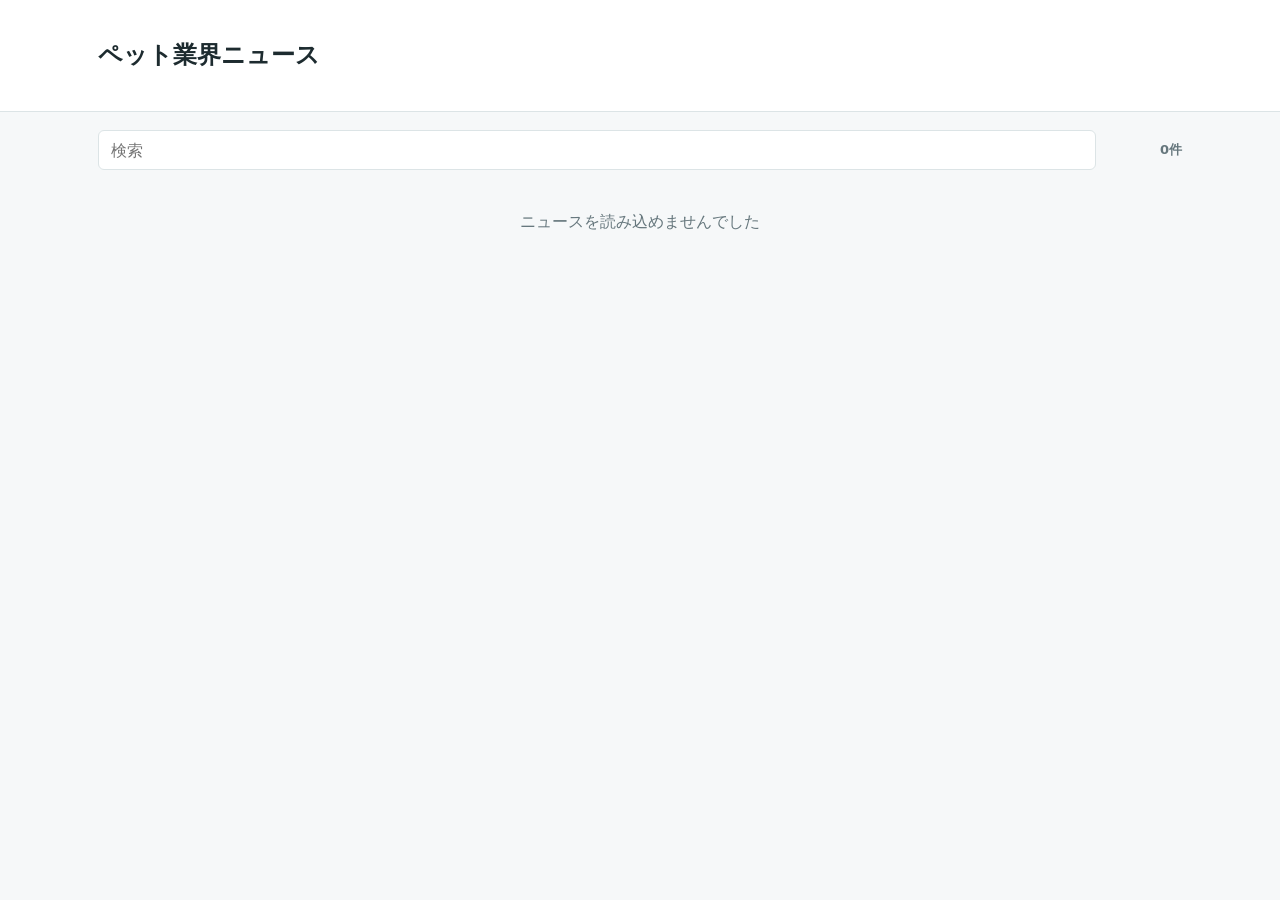
<file: index.html>
<!doctype html>
<html lang="ja">
  <head>
    <meta charset="utf-8" />
    <meta name="viewport" content="width=device-width, initial-scale=1" />
    <title>ペット業界ニュース</title>
    <style>
      :root {
        --bg: #f6f8f9;
        --panel: #ffffff;
        --line: #dce4e6;
        --text: #1d2b2f;
        --muted: #66777d;
        --brand: #248c96;
        --soft: #dff4f6;
      }

      * {
        box-sizing: border-box;
      }

      body {
        margin: 0;
        background: var(--bg);
        color: var(--text);
        font-family: "Yu Gothic", "Yu Gothic UI", "Meiryo", system-ui, sans-serif;
      }

      header {
        padding: 22px 24px;
        background: var(--panel);
        border-bottom: 1px solid var(--line);
      }

      h1 {
        margin: 0;
        font-size: 24px;
        line-height: 1.3;
      }

      .wrap {
        max-width: 1120px;
        margin: 0 auto;
        padding: 18px;
      }

      .toolbar {
        display: flex;
        gap: 10px;
        align-items: center;
        margin-bottom: 14px;
      }

      input {
        width: 100%;
        min-height: 40px;
        border: 1px solid var(--line);
        border-radius: 6px;
        padding: 0 12px;
        font: inherit;
      }

      .count {
        min-width: 76px;
        color: var(--muted);
        font-size: 13px;
        font-weight: 700;
        text-align: right;
      }

      .news-list {
        display: grid;
        gap: 10px;
      }

      article {
        display: grid;
        gap: 8px;
        padding: 16px;
        background: var(--panel);
        border: 1px solid var(--line);
        border-radius: 8px;
      }

      .meta {
        display: flex;
        flex-wrap: wrap;
        gap: 8px;
        color: var(--muted);
        font-size: 12px;
        font-weight: 700;
      }

      h2 {
        margin: 0;
        font-size: 17px;
        line-height: 1.5;
      }

      p {
        margin: 0;
        color: #435257;
        line-height: 1.7;
      }

      a {
        color: var(--brand);
        font-weight: 800;
        text-decoration: none;
      }

      .empty {
        padding: 28px;
        color: var(--muted);
        text-align: center;
      }
    </style>
  </head>
  <body>
    <header>
      <div class="wrap">
        <h1>ペット業界ニュース</h1>
      </div>
    </header>

    <main class="wrap">
      <div class="toolbar">
        <input id="search" type="search" placeholder="検索" />
        <div id="count" class="count">0件</div>
      </div>
      <section id="newsList" class="news-list"></section>
    </main>

    <script>
      const SHEET_CSV_URL =
        "https://docs.google.com/spreadsheets/d/1jQ_rzNqRXlF5C7KR-8wcTZ9a4d2tixQnk3HpJM5P2k0/gviz/tq?tqx=out:csv&sheet=%E3%83%8B%E3%83%A5%E3%83%BC%E3%82%B9";
      const fallbackCsvUrl = "./data/news-template.csv";
      const params = new URLSearchParams(location.search);
      const csvUrl = params.get("csv") || SHEET_CSV_URL || fallbackCsvUrl;

      let news = [];

      document.querySelector("#search").addEventListener("input", render);

      loadCsv();

      async function loadCsv() {
        try {
          const response = await fetch(csvUrl);
          const text = await response.text();
          news = csvToRows(text).map(normalizeRow);
          render();
        } catch (error) {
          document.querySelector("#newsList").innerHTML =
            '<div class="empty">ニュースを読み込めませんでした</div>';
          console.error(error);
        }
      }

      function render() {
        const query = document.querySelector("#search").value.trim().toLowerCase();
        const rows = news.filter((item) =>
          [item.date, item.keyword, item.title, item.source, item.summary]
            .join(" ")
            .toLowerCase()
            .includes(query),
        );

        document.querySelector("#count").textContent = `${rows.length}件`;
        document.querySelector("#newsList").innerHTML = rows.length
          ? rows.map(newsCard).join("")
          : '<div class="empty">該当するニュースがありません</div>';
      }

      function newsCard(item) {
        return `
          <article>
            <div class="meta">
              <span>${escapeHtml(item.date)}</span>
              <span>${escapeHtml(item.keyword)}</span>
              <span>${escapeHtml(item.source)}</span>
            </div>
            <h2>${escapeHtml(item.title)}</h2>
            <p>${escapeHtml(item.summary)}</p>
            ${item.url ? `<a href="${escapeHtml(item.url)}" target="_blank" rel="noopener noreferrer">記事を開く</a>` : ""}
          </article>
        `;
      }

      function normalizeRow(row) {
        return {
          date: row["受信日"] || row.date || "",
          keyword: row["キーワード"] || row.keyword || "",
          title: row["タイトル"] || row.title || "",
          source: row["媒体"] || row.source || "",
          url: row.URL || row.url || "",
          summary: row["概要"] || row.summary || "",
        };
      }

      function csvToRows(text) {
        const rows = parseCsv(text);
        const headers = rows.shift().map((header) => header.trim());
        return rows
          .filter((row) => row.some((value) => value.trim()))
          .map((row) =>
            Object.fromEntries(headers.map((header, index) => [header, row[index]?.trim() || ""])),
          );
      }

      function parseCsv(text) {
        const rows = [];
        let row = [];
        let value = "";
        let quoted = false;

        for (let i = 0; i < text.length; i += 1) {
          const char = text[i];
          const next = text[i + 1];
          if (char === '"' && quoted && next === '"') {
            value += '"';
            i += 1;
          } else if (char === '"') {
            quoted = !quoted;
          } else if (char === "," && !quoted) {
            row.push(value);
            value = "";
          } else if ((char === "\n" || char === "\r") && !quoted) {
            if (char === "\r" && next === "\n") i += 1;
            row.push(value);
            rows.push(row);
            row = [];
            value = "";
          } else {
            value += char;
          }
        }

        row.push(value);
        rows.push(row);
        return rows;
      }

      function escapeHtml(value) {
        return String(value ?? "")
          .replaceAll("&", "&amp;")
          .replaceAll("<", "&lt;")
          .replaceAll(">", "&gt;")
          .replaceAll('"', "&quot;")
          .replaceAll("'", "&#039;");
      }
    </script>
  </body>
</html>
</file>
